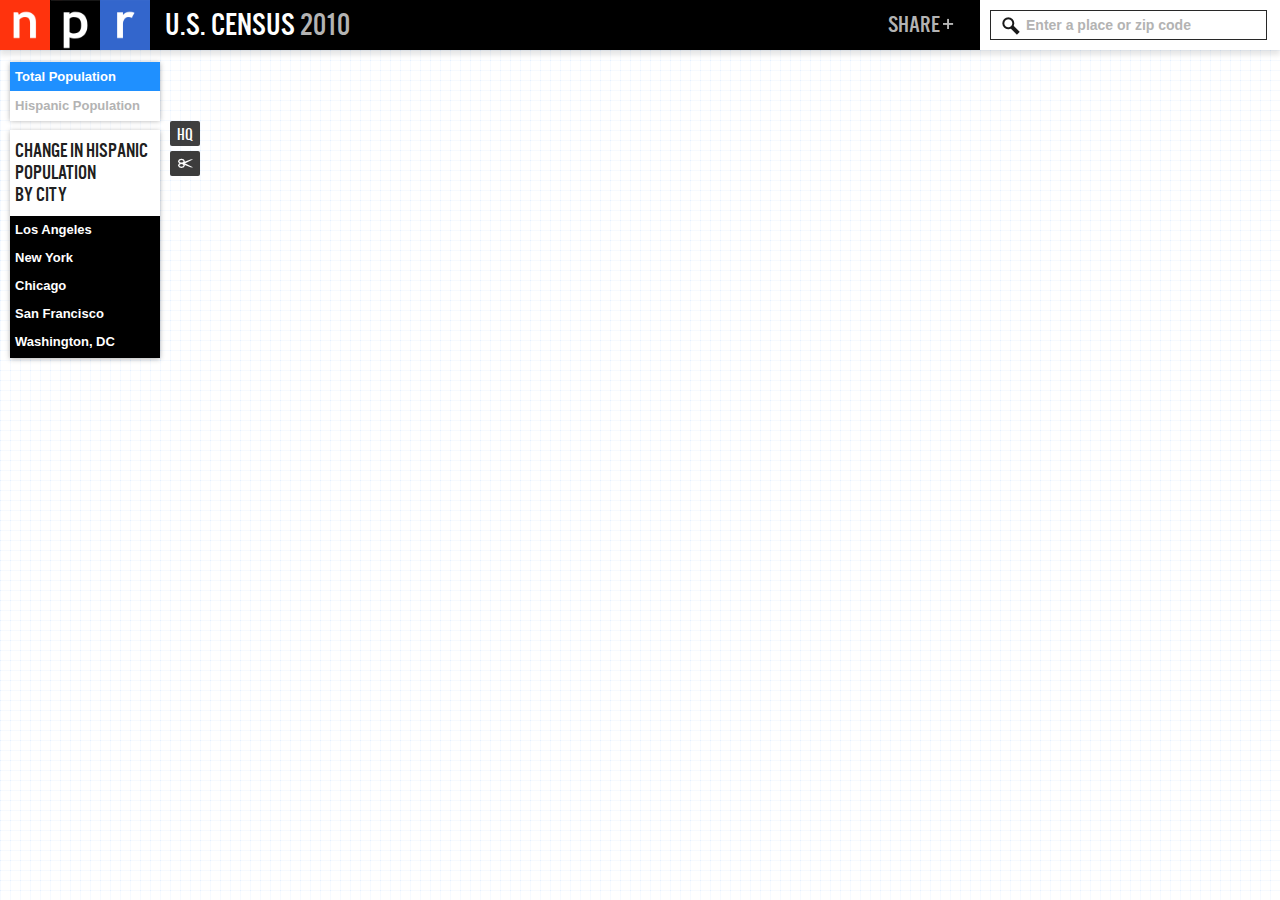
<file: index.html>
<!DOCTYPE html>
<html>
  <head>
    <title>U.S. Census Map</title>
    <meta charset=utf-8 />
    <meta name='viewport' content='width=device-width, initial-scale=1.0, maximum-scale=1.0, user-scalable=0' />
    <meta name='apple-mobile-web-app-status-bar-style' content='black' /> 
    <meta name='apple-mobile-web-app-capable' content='yes' />
    <meta property='og:title' content='US Census' />
    <meta property='og:type' content='website' />
    <meta property='og:image' content='http://b.tiles.mapbox.com/devseed/1.0.0/externals.streetlevel,mapbox.natural-earth-1,usa1-census-state-z2-5,usa2-census-counties-z6-9,usa3-census-tracts-contusa-z10-13,usa4-census-tracts-AK-z10-13,usa5-census-HI-z10-14,usa6-census-tracts-contusa-z14,usa7-census-tracts-AK-z14,world-borders-dark-0-6/14/4825/10227.png' />
    <meta property='og:site_name' content='US Census' />
    <meta property='fb:admins' content='8806219' />
    <meta property='og:description' content='A US Census Map by Development Seed' />
    <link rel='shortcut icon' href='images/favicon.ico' type='image/x-icon' />
    <link rel='apple-touch-startup-image' href='images/ios-bg.png' />
    <link rel='stylesheet' href='css/reset.css' type='text/css' media='all' />
    <link rel='stylesheet' href='css/style.css' type='text/css' media='screen, projection' />
  </head>
<body>

<div id='header'>
  <a href='http://npr.org' class='icon npr'>National Public Radio</a>
  <a href='/' class='title'><h1>U.S. Census <span>2010</span></h1></a>
  <div id='share'>
    <a href='#' class='link-pop'>Share</a>
    <div>
      <p>Facebook Share or Tweet this</p>
      <ul class='clearfix'>
        <li><a class='facebook' href='http://facebook.com/sharer.php?t=US%20Census%20Map&amp;u=http%3A%2F%2Fcensus.sites.devseed.com%2F'>Share</a></li>
        <li><a class='twitter' href='http://twitter.com/share?via=developmentseed&amp;text=US%20Census%20Map&amp;url=http%3A%2F%2Fcensus.sites.devseed.com%2F'></a></li>
      </ul>
    </div>
  </div>
  <form class='location-search'>
    <input type='text' class='search'>
  </form>
</div>
<div id='map'></div>
<div id='controls'>
  <div id='embed'>
    <a href='#' class='embed control' title='Embed a version of this map on a site.'></a>
  </div>
  <a href='#' id='bwtoggle' class='hq control active' title='For low bandwidth conditions, toggle on or off a higher qualiy version of the map.'>HQ</a>
</div>
<ul class='macro'>
  <li class='population'><a id='total-pop' class='active' href='#'>Total Population</a></li>
  <li class='population hispanic'><a id='hispanic-pop' href='#'>Hispanic Population</a></li>
</ul>
<div id='layerswitch'>
  <h4>Change in Hispanic population<br /> by city</h4>
  <ul class='cities'>
      <li><a href='#' class='ca' id='los-angeles'>Los Angeles</a></li>
      <li><a href='#' class='ny' id='new-york'>New York</a></li>
      <li><a href='#' class='il' id='chicago'>Chicago</a></li>
      <li><a href='#' class='ca' id='san-francisco'>San Francisco</a></li>
      <li><a href='#' class='dc' id='washington-dc'>Washington, DC</a></li>
  </ul>
</div>

<!-- Modal Overlays -->
<div id='overlay'></div>
<div id='modal-embed' class='modal'>
  <div class='popup' id='popup-embed'>
    <a href='#' class='icon close'>Close</a>
    <div class='viewport'>
      <div class='overview'>
        <h2>Embed this map</h2>
        <p>Copy and paste this code into any blog or web page to embed a view of the map:</p>
        <div class='col'>
          <div id='embed-code-field'>
            <input type='text' length='30' value='' id='embed-code' readonly />
          </div>
          <p><em>Press <code>Ctrl+C</code> or <code>Command+C</code> to copy the embed code.</em></p>
          <p>Some blogs or website CMSs filter certain HTML from your content. You may need to set your <code>format</code> or <code>input filter</code>  to <code>none</code> or <code>full HTML</code>.</p>
          <p>Adjust the map's size by editing the 'width' and 'height' values in the code.</p>
        </div>
        <div class='col'>        
          <div id='embed-ex-image'><img src='images/embed.jpg' alt='Example of a map embedded on a webpage' /></div>
        </div>
      </div>
    </div>
  </div>
</div>

<!-- Libraries -->
<script src='ender.min.js'></script>
<script src='libs/modestmaps.min.js'></script>
<script src='libs/easey.min.js'></script>
<script src='libs/wax.mm.min.js'></script>

<!-- Application code -->
<script src='app.js'></script>
</body>
</html>
</file>
<file: css/style.css>
html {
  -webkit-font-smoothing: antialiased;
  }
body {
  font: 13px/18px 'Helvetica Neue', Helvetica, Arial, sans-serif;
  color: #202020;
  }

/*-----------------------------------
  Typography
-------------------------------------*/
@font-face {
  font-family: 'AlternateGothicLTNo3Regular';
  src: url('../fonts/alternate_gothic-webfont.eot');
  src: url('../fonts/alternate_gothic-webfont.eot?#iefix') format('embedded-opentype'),
    url('../fonts/alternate_gothic-webfont.woff') format('woff'),
    url('../fonts/alternate_gothic-webfont.ttf') format('truetype'),
    url('../fonts/alternate_gothic-webfont.svg#AlternateGothicLTNo3Regular') format('svg');
  font-weight: normal;
  font-style: normal;
  }

h1,h2,h3,h4,h5 {
  font-family: 'AlternateGothicLTNo3Regular',Arial, sans-serif;
  font-weight: 100;
  text-transform: uppercase;
  margin: 0;
  }
h1 { font-size: 32px; line-height: 32px; margin: 0 0 5px; }
h2 { font-size: 30px; line-height: 32px; margin: 0 0 5px; }
h3 { font-size: 24px; line-height: 28px; margin: 10px 0; }
h4 { font-size: 20px; line-height: 22px; margin: 10px 0; }
h5 { font-size: 18px; line-height: 18px; margin: 10px 0; }
h6 { font-size: 14px; line-height: 18px; margin: 0 0 10px; }

a {
  text-decoration: none;
  }
a.link-pop {
  background: #000 url(../images/sprite.png) no-repeat 63px -54px;
  font-family: 'AlternateGothicLTNo3Regular',Arial, sans-serif;
  font-weight: 100;
  text-transform: uppercase;
  margin: 0;
  display: block;
  color: #B3B3B3;
  display: block;
  height: 20px;
  line-height: 20px;
  padding: 5px 20px 5px 10px;
  font-size: 24px;
  -moz-transition: color 0.3s linear;
  -o-transition: color 0.3s linear;
  -webkit-transition: color 0.3s linear;
  transition: color 0.3s linear;
  height: 40px;
  line-height: 40px;
  }
  a.link-pop.active,
  a.link-pop:hover {
    background-position: 63px -104px;
    color: #fff;
    border-color: #fff;
    }
input[type='submit'] {
  background: #1A1A1A;
  display: block;
  border: none;
  color: white;
  font-size: 10px;
  width: 80px;
  -moz-box-shadow: 0 2px 0 rgba(0, 0, 0, 0.2);
  -webkit-box-shadow: 0 2px 0 rgba(0, 0, 0, 0.2);
  box-shadow: 0 2px 0 rgba(0, 0, 0, 0.2);
  -moz-border-radius: 2px;
  -webkit-border-radius: 2px;
  border-radius: 2px;
  text-transform: uppercase;
  line-height: 32px;
  text-align: center;
  padding: 0 15px;
  height: 30px;
  word-wrap: break-word;
  font-weight: bold;
  }
input {
  font: 14px/20px Arial, Helvetica, sans-serif;
  }
input[type='text'] {
  border: 1px solid #282828;
  background: #fff url(../images/sprite.png) no-repeat -220px 5px;
  color: #b3b3b3;
  font-weight: bold;
  width: 230px;
  height: 24px;
  padding: 2px 10px 2px 35px;
  line-height: 24px;
  }
small {
  font-size: 11px;
  color: #ffb7b7;
  }
/*Disables highlight selection on the map*/
#map img::-moz-selection,
#map img::selection {
  background: transparent;
  }

/*-----------------------------------
  Layout
-------------------------------------*/
html, body { height:100%; }
.limiter {
  width: 960px;
  margin: 0 auto;
  }
#header .limiter {
  position: relative;
  padding-top: 12px;
  }
#header {
  height: 50px;
  position: absolute;
  width: 100%;
  z-index: 10;
  }
  a.npr {
    background: transparent url(../images/npr-header.png) no-repeat 0 0;
    display: block;
    text-indent: -999em;
    width: 150px;
    height: 50px;
    position: absolute;
    left: 0;
    }

/*-----------------------------------
  Global Style
-------------------------------------*/
#header {
  background: #000;
  -moz-box-shadow: 0px 5px 5px rgba(0, 0, 0, 0.10);
  -webkit-box-shadow: 0px 5px 5px rgba(0, 0, 0, 0.10);
  box-shadow: 0px 5px 5px rgba(0, 0, 0, 0.10);
  }
#header a.title h1 {
  line-height: 26px;
  margin: 0;
  }
#header a.title {
  color: white;
  position: absolute;
  top: 12px;
  left: 165px;
  }
#header a span {
  color: #b3b3b3;
  }
ul.macro {
  position: absolute;
  top: 62px;
  left: 10px;
  -moz-box-shadow: 0 1px 5px rgba(0, 0, 0, .3);
  -webkit-box-shadow: 0 1px 5px rgba(0, 0, 0, .3);
  box-shadow: 0 1px 5px rgba(0, 0, 0, .3);
  }
  ul.macro li {
    margin-bottom: -1px;
    }
    ul.macro li a {
      color: white;
      font-weight: bold;
      padding: 6px 5px;
      background: white;
      color: #B3B3B3;
      -moz-transition: background-color 0.3s linear;
      -o-transition: background-color 0.3s linear;
      -webkit-transition: background-color 0.3s linear;
      transition: background-color 0.3s linear;
      width: 140px;
      display: block;
      }
      ul.macro li a.active {
        color: #fff;
        background-color: #1F90FF;
        }
.map-type {
  position: fixed;
  top: 13px;
  left: 370px;
  width: 120px;
  font-size: 10px;
  text-transform: uppercase;
  color: white;
  line-height: 14px;
  }
.location-search {
  background: #fff;
  position: fixed;
  top: 0;
  right: 0;
  width: 300px;
  height: 50px;
  }
.location-search input,
.location-search a.button {
  float: left;
  margin-left: 10px;
  margin-top: 10px;
  }
  .location-search input:active,
  .location-search a.button:active {
    position: relative;
    -moz-box-shadow: none;
    -webkit-box-shadow: none;
    box-shadow: none;
    }

/*-----------------------------------
  Map
-------------------------------------*/
#map {
  position: absolute;
  width: 100%;
  height: 100%;
  top: 0;
  right: 0;
  background: white url(../images/bg.png);
  }
#controls {
  position: absolute;
  top: 1px;
  left: 160px;
  }
/*Layer Switch Controls*/
#layerswitch {
  background: #fff;
  -moz-box-shadow: 0 1px 5px rgba(0, 0, 0, .3);
  -webkit-box-shadow: 0 1px 5px rgba(0, 0, 0, .3);
  box-shadow: 0 1px 5px rgba(0, 0, 0, .3);
  position: absolute;
  left: 10px;
  top: 130px;
  width: 150px;
  z-index: 5;
  }
  #layerswitch h4 {
    padding: 0 5px;
    }
  ul.cities li a {
    display: block;
    padding: 5px;
    background: #000;
    color: #fff;
    font-weight: bold;
    -moz-transition: background-color 0.2s linear;
    -o-transition: background-color 0.2s linear;
    -webkit-transition: background-color 0.2s linear;
    transition: background-color 0.2s linear;
    }
    ul.cities li a.dc {
      padding-bottom: 7px;
      }
    ul.cities li a.active,
    ul.cities li a:hover {
      background-color: #1F90FF;
      }

/*ZoomControls*/
a.zoomer {
  text-decoration: none;
  position: absolute;
  text-align: center;
  background: #282828;
  opacity: 0.90;
  -moz-opacity: 0.90;
  filter:alpha(opacity=90);
  color: white;
  font-size: 14px;
  z-index: 1;
  width: 30px;
  height: 25px;
  line-height: 25px;
  font-weight: bold;
  top: 60px;
  left: 10px;
  -moz-transition: opacity 0.1s ease-out;
  -o-transition: opacity 0.1s ease-out;
  -webkit-transition: opacity 0.1s ease-out;
  transition: opacity 0.1s ease-out;
  }
  a.zoomout {
    top: 85px;
    -moz-border-radius: 0 0 2px 2px;
    -webkit-border-radius: 0 0 2px 2px;
    border-radius: 0 0 2px 2px;
    border-top: 1px solid #111;
    }
  a.zoomin {
    -moz-border-radius: 2px 2px 0 0;
    -webkit-border-radius: 2px 2px 0 0;
    border-radius: 2px 2px 0 0;
    }
    a.zoomer:active {
      opacity: 1;
      -moz-opacity: 1;
      filter:alpha(opacity=100);
      background: #000;
      -moz-box-shadow:inset 0px 0px 5px #000;
      -webkit-box-shadow:inset 0px 0px 5px #000;
      box-shadow:inset 0px 0px 5px #000;
      }
    a.zoomdisabled:active,
    a.zoomdisabled {
      opacity: 0.50;
      -moz-opacity: 0.50;
      filter:alpha(opacity=50);
      cursor: default;
      }
  
/*Zoombox*/
.zoombox-box,
.boxselector-box {
  margin:0;
  padding:0;
  border:1px dashed #888;
  background: rgba(255,255,255,0.25);
  position: absolute;
  top: 0;
  left: 0;
  width: 0;
  height: 0;
  display: none;
  }
.zoombox-box-container,
.boxselector-box-container,
.pointselector-box-container {
  margin: 0;
  padding: 0;
  position: absolute;
  background: url(blank.gif);
  top: 0;
  left: 0;
  }

/*Legend*/
.wax-legends {
  position: absolute;
  right: 10px;
  bottom: 10px;
  z-index: 5;
  background: #fff;
  color: #b3b3b3;
  padding: 10px;
  -moz-box-shadow: 0 1px 8px rgba(0, 0, 0, .3);
  -webkit-box-shadow: 0 1px 8px rgba(0, 0, 0, .3);
  box-shadow: 0 1px 8px rgba(0, 0, 0, .3);
  border: 1px solid #8C8C8C;
  border: 1px solid rgba(0, 0, 0, .45);
  border-bottom: 1px solid #666;
  width: 268px;
  }
  .wax-legend .source {
    clear: both;
    }
  .wax-legends div.census-source {
    clear: both;
    }
  .wax-legends div.census-source a {
    color: #282828;
    }

/*Tooltip*/
#map .wax-tooltip {
  z-index: 4;
  position: absolute;
  right: 10px;
  top: 60px;
  width: 268px!important;
  padding: 15px 10px 10px;
  background: #fff;
  color: #b3b3b3;
  opacity: 1;
  z-index: 10;
  border: 1px solid #8C8C8C;
  border: 1px solid rgba(0, 0, 0, .45);
  -moz-box-shadow: 0 1px 8px rgba(0, 0, 0, .3);
  -webkit-box-shadow: 0 1px 8px rgba(0, 0, 0, .3);
  box-shadow: 0 1px 8px rgba(0, 0, 0, .3);
  -webkit-transition:opacity .5s;
  -moz-transition:opacity .5s;
  }
  .wax-tooltip.hide { opacity:0; }
  .wax-tooltip .int-title {
    font-size: 22px;
    line-height: 24px;
    display: block;
    margin: 0 0 10px;
    color: #000;
    }
  .wax-tooltip .chg-int {
    font-size: 14px!important;
    font-weight: bold;
    display: block;
    margin: 0 0 10px;
    color: #000;
    }
  .wax-tooltip .pop-int {
    font-size: 14px!important;
    margin-bottom: 0;
    }
  .wax-tooltip .chart-int {
    margin: 10px -10px 0!important;
    background: transparent;
    padding: 10px;
    }
  .wax-tooltip .regavg-int,
  .wax-tooltip .natavg-int {
    font-size: 13px!important;
    margin: 0 0 1px;
    }

/*Map attribution*/
.wax-attribution {
  position: absolute;
  z-index: 4;
  bottom: 10px;
  left: 10px;
  font-size: 11px;
  line-height: 26px;
  color: #fff;
  }
@media screen and (max-device-width: 480px) {
  .wax-attribution {
    font-size: 6px;
    line-height: 17px;
    }
  }
.wax-attribution a {
  color: white!important;
  text-decoration: underline;
  }
.wax-attribution img {
  float: left;
  margin-right: 10px;
  }
.wax-attribution .npr-white {
  margin-top:2px;
  margin-right:14px;
  }
/*data styling*/
.wax-tooltip img {
  margin: 10px 0;
  }

/*-------------
 * Bandwidth detector
 * ------------ */
#bwtoggle {
  font-size: 17px;
  width: 20px;
  height: 19px;
  padding: 3px 5px;
  color: white;
  position: absolute;
  top: 120px;
  left: 10px;
  z-index: 4;
  -moz-border-radius: 2px;
  -webkit-border-radius: 2px;
  border-radius: 2px;
  background: black;
  opacity: 0.35;
  -moz-opacity: 0.35;
  filter: alpha(opacity=35);
  font-family: 'AlternateGothicLTNo3Regular',Arial, sans-serif;
  line-height: 22px;
  text-align: center;
  }
#bwtoggle.active {
  opacity: 0.75;
  -moz-opacity: 0.75;
  filter: alpha(opacity=75);
  }

/*-------------
 * Embed code
 * ------------ */
#embed {
  position: absolute;
  z-index: 4;
  top: 150px;
  left: 70px;
  }
a.embed {
  background: #282828 url(../images/sprite.png) no-repeat -2px -3px;
  position: absolute;
  left: -60px;
  z-index: 1;
  width: 30px;
  height: 25px;
  display: block;
  z-index: 4;
  -moz-border-radius: 2px;
  -webkit-border-radius: 2px;
  border-radius: 2px;
  opacity: 0.90;
  -moz-opacity: 0.90;
  filter: alpha(opacity=90);
  }
#embed.active a.embed {
  opacity: 0.75;
  -moz-opacity: 0.75;
  filter: alpha(opacity=75);
}

/*Error box*/
.error {
  background: transparent url(../images/sprite.png) no-repeat 0 -190px;
  padding: 20px 12px 0;
  color: white;
  display: block;
  line-height: 15px;
  position: absolute;
  width: 200px;
  right: 103px;
  height: 40px;
  top: 32px;
  }
a.close {
  background: transparent url(../images/sprite.png) no-repeat -236px -31px;
  width: 7px;
  height: 7px;
  display: block;
  text-indent: -999em;
  position: absolute;
  top: 15px;
  right: 5px;
  }

/*CSS Animations*/
.map-tile-loaded {
  -webkit-animation-name: 'fade-in';
  -webkit-animation-timing-function: ease-in;
  -webkit-animation-duration: .1s;
  }
@-webkit-keyframes fade-in {
  from {
    opacity: 0;
    }
  to {
    opacity: 1;
    }
  }
/*Loading DIV*/
.loading {
  background: #1A1A1A;
  -moz-border-radius: 10px;
  -webkit-border-radius: 10px;
  border-radius: 10px;
  position: fixed;
  left: 50%;
  top: 240px;
  width: 100px;
  height: 50px;
  padding: 25px 0 0;
  margin: 0 0 0 -50px;
  z-index: 99999;
  }
.loading img {
  display: block;
  margin: 0 auto;
  }

/*-----------------------------------
  Markup free clearing
  Details: http: //perishablepress.com/press/2009/12/06/new-clearfix-hack
-------------------------------------*/
.clearfix:after {
  content: '.';
  display: block;
  height: 0;
  clear: both;
  visibility: hidden;
  }

* html .clearfix { height: 1%; } /* IE6 */
*:first-child + html .clearfix { min-height: 1%; } /* IE7 */

/*-----
  Share links
-----*/
#share {
  position: absolute;
  top: 0;
  right: 320px;
  }
  #share div {
    background: white;
    display: none;
    font-weight: 900;
    font-size: 17px;
    position: absolute;
    top: 48px;
    right: -3px;
    width: 165px;
    padding: 12px 10px 5px;
    border: 2px solid black;
    -moz-box-shadow: 0 1px 8px rgba(0, 0, 0, .3);
    -webkit-box-shadow: 0 1px 8px rgba(0, 0, 0, .3);
    box-shadow: 0 1px 8px rgba(0, 0, 0, .3);
    }
    #share ul {
      margin: 10px 0;
      float: right;
      }
      #share ul li {
        float: left;
        margin-right: 10px;
        }
        #share a.twitter {
          display: block;
          background: url(http://platform.twitter.com/widgets/images/tweet.dfbf1dd98bad9f5b5addd80494650dca.png) no-repeat;
          height: 20px;
          width: 55px;
          }
        #share a.twitter:hover {background-position: 0 -21px;}
        #share a.twitter:active {background-position: 0 -42px;}
        #share a.facebook {
          display: block;
          padding: 3px 10px 3px 20px;
          background: #ECEEF5 url(http://static.ak.fbcdn.net/rsrc.php/v1/y7/r/ql9vukDCc4R.png) no-repeat 2px -46px;
          border: #CAD4E7 1px solid;
          border-radius: 3px;
          -moz-border-radius: 3px;
          -webkit-border-radius: 3px;
          font-size: 11px;
          color: #3B5998;
          text-decoration: none;
          line-height: 11px;
          height: 12px;
          height: 12px;
          width: 28px;
          font-family: 'lucida grande',tahoma,verdana,arial,sans-serif;
          font-weight: normal;
          }
        #share a.facebook:hover {
          background-color: #ebedf4;
          border-color: #9dacce;
          }

/* Modal overlays */
#overlay {
  display:none;
  position:fixed;
  top:0px;
  right:0px;
  bottom:0px;
  left:0px;
  width: 100%;
  height: 100%;
  background: rgb(60,60,60) url(../images/modal-bg.png);
  background: rgba(60,60,60,.95) url(../images/modal-bg.png);
  z-index:98;
  }
.modal { display:none; }
.modal .popup {
  background: #222;
  position: relative;
  top: 70px;
  box-shadow: 0px 0px 5px rgba(0,0,0,.5);
  -moz-box-shadow: 0px 0px 5px rgba(0,0,0,.5);
  -webkit-box-shadow: 0px 0px 5px rgba(0,0,0,.5);
  padding: 20px;
  height: 280px;
  z-index: 99;
  -webkit-border-radius: 3px;
  -moz-border-radius: 3px;
  border-radius: 3px;
  width: 400px;
  clear: both;
  margin: auto;
  }

.modal .popup p {
  margin-bottom: 1em;
  font-weight: 400;
  font-size: 11px;
  line-height: 1.3;
  color: #ccc;
  }
.modal .popup h2 {
  color: white;
  font-size: 28px;
  line-height: 1;
  margin-bottom: 8px;
  margin-top: 15px;
  text-transform: uppercase;
  }
.modal a.close {
  background: transparent url(../images/sprite.png) no-repeat -220px -25px;
  width: 30px;
  height: 30px;
  display: block;
  text-indent: -999em;
  position: absolute;
  top:5px;
  right:5px;
  }
#embed-ex-image img { 
  width: 200px; 
  }
.modal input[type="text"] {
  background: #c0c0c0;
  color: #222;
  border: white 1px solid;
  padding: 2px;
  font-size: 90%;
  width: 90%;
  margin-bottom: 1em;
  }
.modal input[type="text"].search {
  width: 180px;
  }
.modal input[type="submit"] {
  background: #c0c0c0;
  color: #222;
  border: white 1px solid;
  padding: 2px;
  font-size: 90%;
  font-weight: 700;
  margin-bottom: 1em;
  position: relative;
  left: 5px;
  }
.modal input[type="submit"]:active,
.modal input[type="submit"]:focus {
  top: 1px;
  background: #ccc;
  color: #444;
  }
.modal input[type="submit"]:hover {
  color: #444;
  text-shadow: #eee 0 0 6px;
  }
.col {
  float: left;
  width: 50%;
  }
#geo-error {
  font-weight: 700;
  color: red;
  }

/* Legend */
.wax-legend .census-title {
  text-align: left;
  margin-bottom: 4px;
  font-weight: bold;
  font-size: 12px;
  color: #101010;
  }
.wax-legend .census-scale ul {
  margin: 0;
  padding: 0;
  float: left;
  list-style: none;
  }
.wax-legend .census-scale ul li {
  display: block;
  float: left;
  width: 38px;
  margin-bottom: 5px;
  text-align: center;
  font-size: 10px;
  list-style: none;
  color: #101010;
  }
  .wax-legend ul.census-labels li span {
    height: 12px;
    width: 38px;
    }
  .wax-legend ul li span {
    display: block;
    float: left;
    }
  .wax-legend .census-source {
    font-size: 9px;
    font-weight: bold;
    text-transform: uppercase;
    }
.highlight {
  position: absolute;
  background: #1F90FF;
  border-top: 1px solid #00101f;
  border-bottom: 1px solid #00101f;
  width: 288px;
  height: 19px;
  left: 0;
  bottom: 76px;
  z-index: -1;
  opacity: 0.25;
  -moz-opacity: 0.25;
  filter:alpha(opacity=25);
  }

/*-----
  Targeted mobile style
-----*/
@media screen and (max-device-width: 480px) {
  /*Typography*/
  h1 {
    font-size: 22px;
    }
  h4 {
    font-size: 14px;
    line-height: 16px;
    margin: 5px 0;
    }
  #header a.title {
    left: 155px;
    }
    #share {
      right: 5px;
      top: 40px;
      }
    #share div {
      top: 35px;
      }
    a.link-pop {
      background: transparent url(../images/sprite.png) no-repeat 44px -54px;
      font-size: 16px;
      color: #000;
      }
      a.link-pop.active,
      a.link-pop:hover {
        color: #000;
        background-position: 44px -54px;
        }
  ul.macro {
    top: 55px;
    }
    ul.macro li a {
      padding: 1px 5px;
      width: 80px;
      font-size: 8px;
      }
  #layerswitch {
    width: 90px;
    font-size: 8px;
    top: 100px;
    }
    ul.cities li a {
      padding: 1px 5px;
      }
  #controls {
    display: none;
    }
  .location-search {
    width: 126px;
    }
    input[type="text"] {
      background: white;
      width: 98px;
      padding: 1px 5px;
      font-size: 8px;
      }
  .wax-attribution {
    font-size: 6px;
    line-height: 8px;
    }
  .point {
    right: -29px;
    }
  #map .wax-tooltip {
    width: 110px!important;
    padding: 5px;
    right: 5px;
    top: 55px;
    }
    .wax-tooltip .int-title {
      font-size: 12px;
      line-height: 14px;
      }
      .wax-legend .census-title,
      .wax-legend .census-scale,
      .wax-tooltip .poppct-int,
      .wax-tooltip .regavg-int,
      .wax-tooltip .natavg-int,
      .wax-tooltip .pop-int,
      .wax-tooltip .chg-int {
        font-size: 8px!important;
        line-height: 10px;
        }
      .wax-tooltip .chart-int {
        margin: 5px -5px 0!important;
        padding: 5px;
        }
        .wax-tooltip .chart-int img {
          width: 115px!important;
          height: 105px!important;
          }
    .wax-legends {
      padding: 5px;
      width: 110px;
      right: 5px;
      bottom: 5px;
      }
      .wax-legend .census-scale ul li,
      .wax-legend ul.census-labels li span {
        width: 15px;
        font-size: 4px;
        }
      .wax-legend .census-source {
        font-size: 5px!important;
        line-height: 7px;
        }
    .wax-attribution .npr-white { /* Sorry, this is just getting too crowded */
      display: none;
      }
    .wax-attribution img {
      width: 10%;
      margin-top: 0px;
      }
    #share div {
      font-size: 8px;
      width: 135px;
      padding: 5px 5px 0;
      }
  }
</file>
